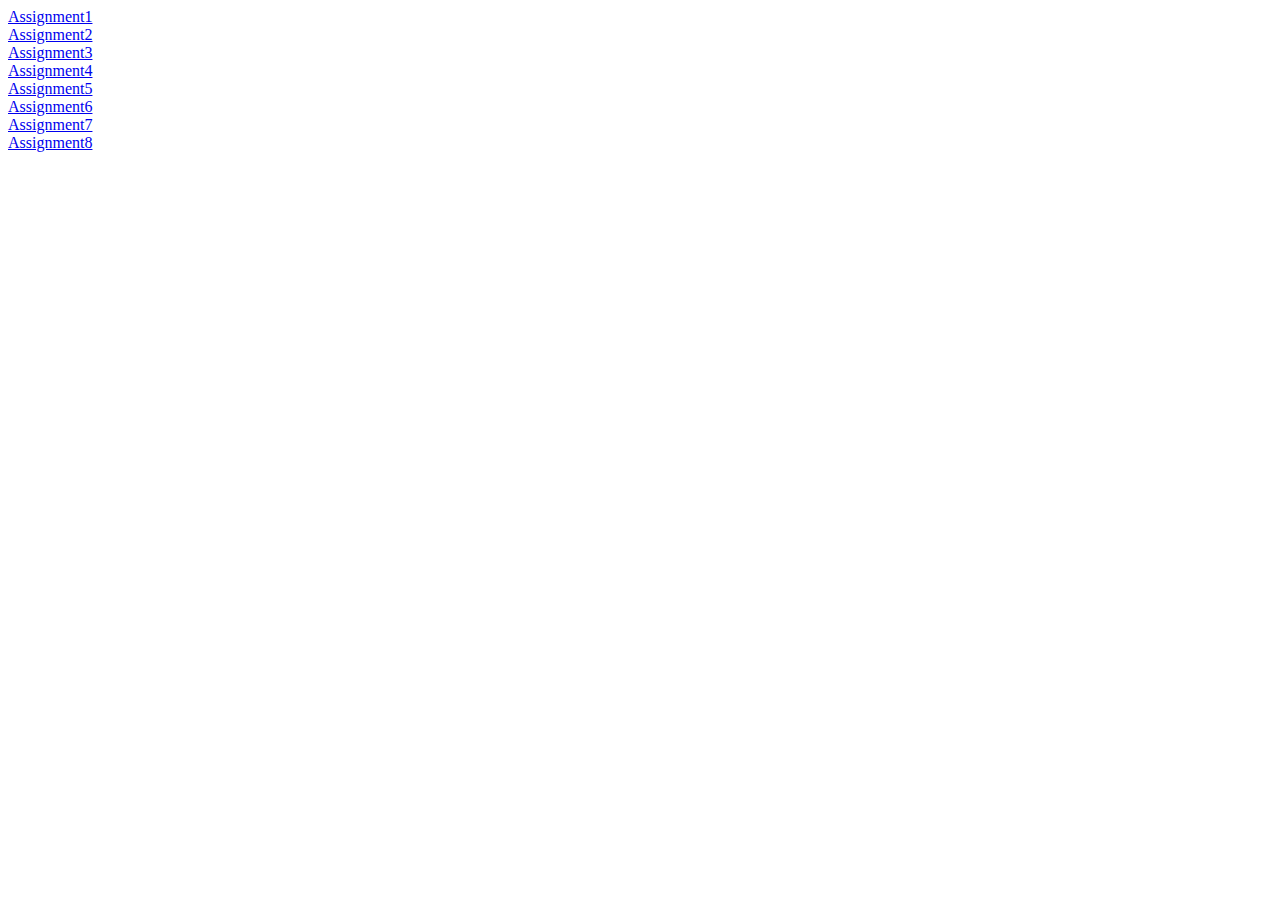
<file: index.html>
<!DOCTYPE html>
<html lang="en">
<head>
  <meta charset="UTF-8">
  <meta http-equiv="X-UA-Compatible" content="IE=edge">
  <meta name="viewport" content="width=device-width, initial-scale=1.0">
  <title>Assignments</title>
</head>
<body>
  <a href="./Assignment1/Assignment1.html">Assignment1</a>
  <br/>
  <a href="./Assignment2/index.html">Assignment2</a>
  <br/>
  <a href="./Assignment3/index.html">Assignment3</a>
  <br/>
  <a href="./Assignment4/index.html">Assignment4</a>
  <br/>
  <a href="./Assignment5/index.html">Assignment5</a>
  <br/>
  <a href="./Assignment6/index.html">Assignment6</a>
  <br/>
  <a href="./Assignment7/index.html">Assignment7</a>
  
  <br/>
  <a href="./Assignment8/index.html">Assignment8</a>
  

</body>
</html>
</file>
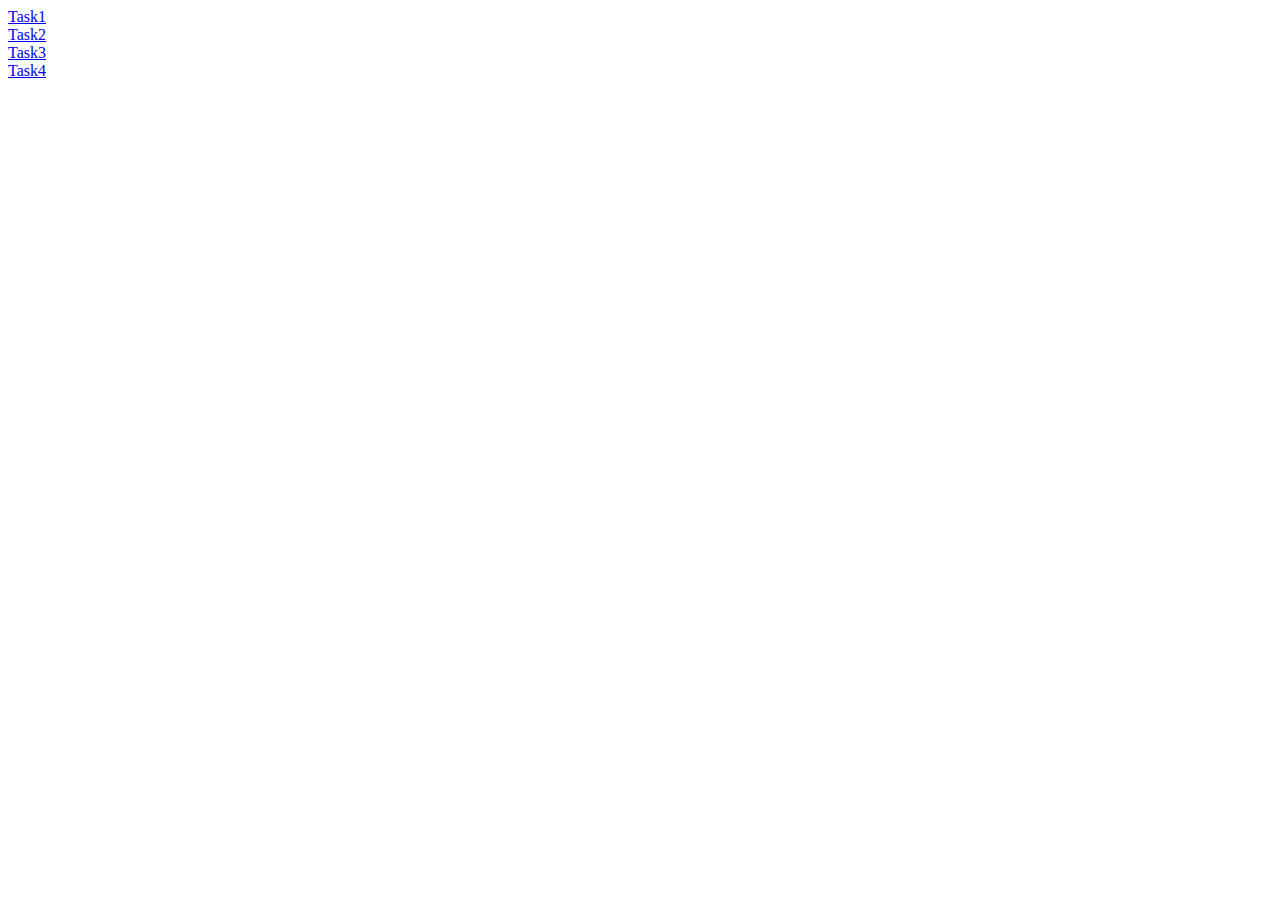
<file: Assignment2/index.html>
<!DOCTYPE html>
<html lang="en">
<head>
    <meta charset="UTF-8">
    <meta http-equiv="X-UA-Compatible" content="IE=edge">
    <meta name="viewport" content="width=device-width, initial-scale=1.0">
    <title>Assignment2</title>
</head>
<body>

    <a href="./task1.html">Task1</a><br/>
    <a href="./task2.html">Task2</a><br/>
    <a href="./task3.html">Task3</a><br/>
    <a href="./task4.html">Task4</a>
</body>
</html>
</file>
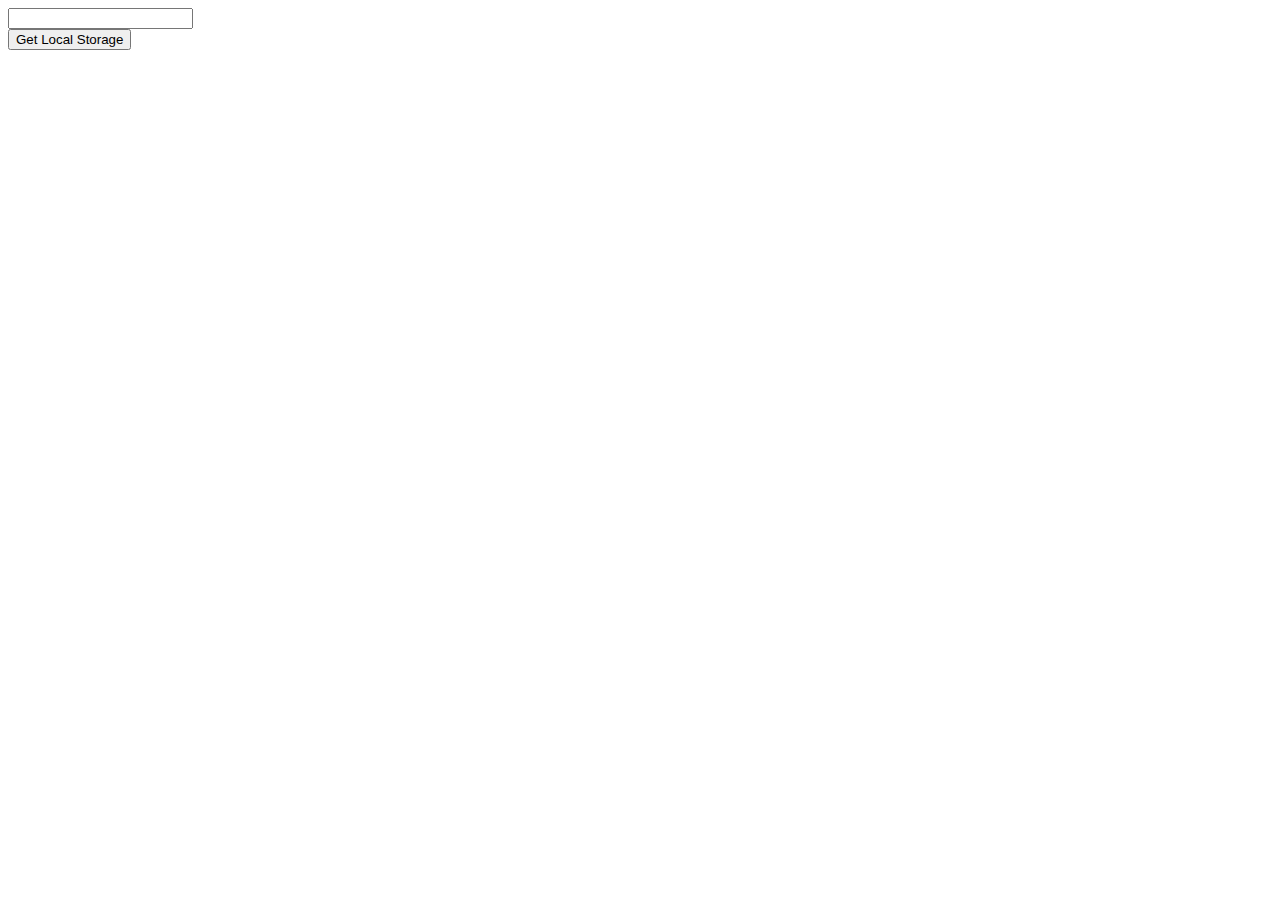
<file: Assignment3/index.html>
<!DOCTYPE html>
<html lang="en">

<head>
    <meta charset="UTF-8">
    <meta http-equiv="X-UA-Compatible" content="IE=edge">
    <meta name="viewport" content="width=device-width, initial-scale=1.0">
    <title>Web Storage</title>
</head>

<body>
    <label for="name"></label>
    <input type="text" id="name" />
    <div id="output"></div>
    <button> Get Local Storage</button>
    <ul id="content"></ul>
    <script>
    //     var array =[]
    //    var tag;
    //     document.querySelector("button").addEventListener("click", (e) => {
    //         e.preventDefault
    //         var input1 = document.getElementById("name").value
    //         array.push(input1)
    //         for (let index = 0; index < array.length; index++) {
    //             localStorage.setItem(`data${index}`, array[index])
    //             var tag = document.createElement("p")
    //             tag.innerHTML =localStorage.getItem(`data${index}`)
    //         }
    //     })

    


    document.querySelector("button").addEventListener("click", (e) => {
        localData =localStorage.getItem("data")
        if(localData){          
            maindata = localData.split(",")
            maindata.push(document.getElementById("name").value)
            localStorage.setItem("data",maindata)
            getlocalData()
       }
       else{
        localStorage.setItem("data",document.getElementById("name").value)
        getlocalData()
       }
    })


    function getlocalData (){
        data =localStorage.getItem("data")
        if(data){
            maindata = data.split(",")
        document.getElementById("content").innerHTML =""
        for(x of maindata){
            newp = document.createElement("p")
            newp.innerHTML = x
            document.getElementById("content").appendChild(newp)
        }
        }
        else{""}
    }

    getlocalData()


    // document.querySelector("button").addEventListener("click", (e) => {
    //   value =  document.getElementById("name").value
    //     array.push(value)
    //     for (let index = 0; index < array.length; index++) {
    //         localStorage.setItem(`data${index}`,array[index])
    //         var newli = document.createElement("li")
    //         newli.innerHTML = localStorage.getItem(`data${index}`)
    //         document.getElementById("content").appendChild(newli)
            
    //     }
    // })
        
    </script>

</body>

</html>
</file>
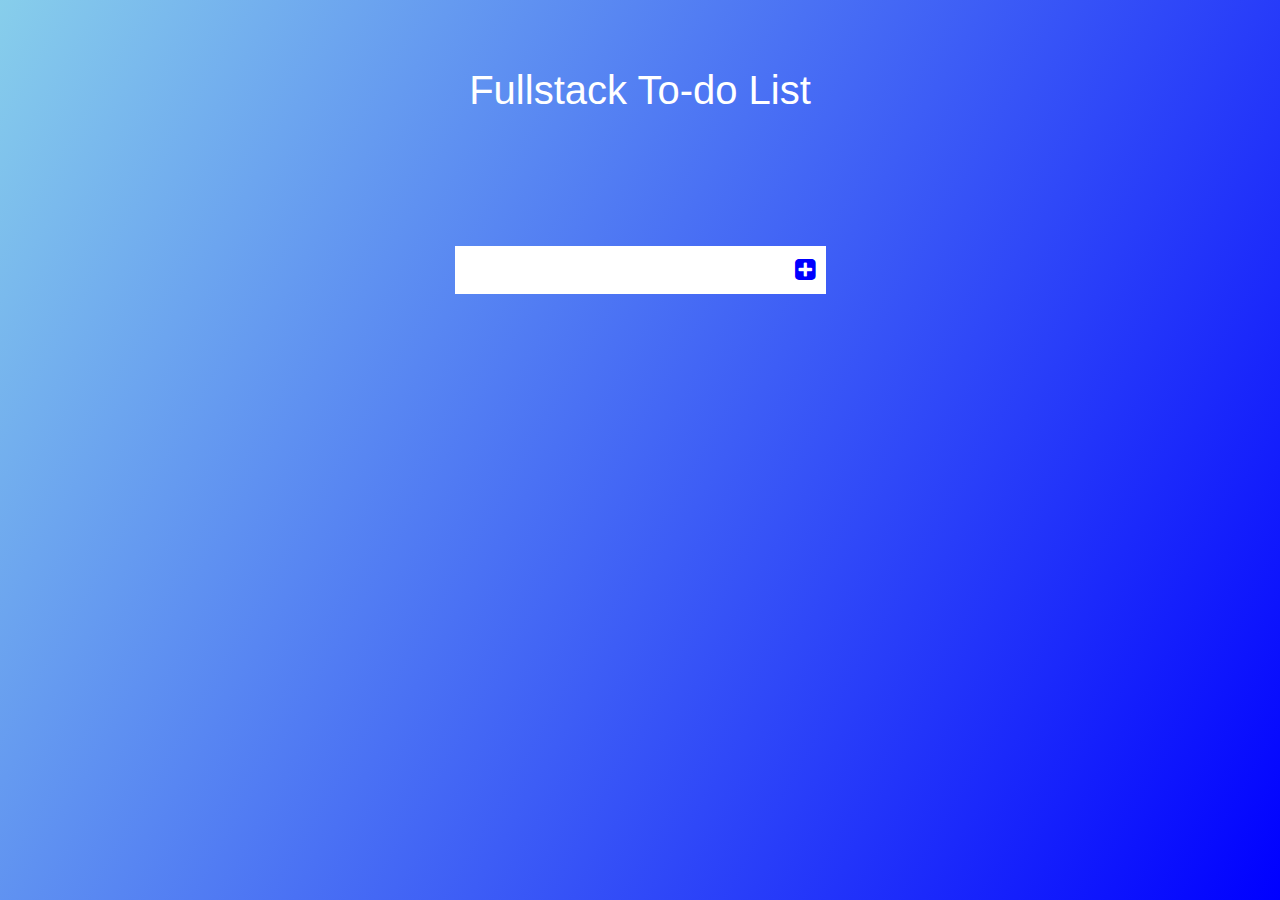
<file: Assignment4/index.html>
<!DOCTYPE html>
<html lang="en">
<head>
    <meta charset="UTF-8">
    <meta http-equiv="X-UA-Compatible" content="IE=edge">
    <meta name="viewport" content="width=device-width, initial-scale=1.0">
    <title>Web Storage</title>
    <link
    rel="stylesheet"
    href="https://stackpath.bootstrapcdn.com/font-awesome/4.7.0/css/font-awesome.min.css"
  />
    <link rel="stylesheet" href="style.css">
</head>
<body>
    <header>Fullstack To-do List</header>
    <form>
      <input type="text" class="todo-input" />
      <button>
        <i class="fa fa-plus-square" aria-hidden="true"></i>
      </button>
    </form>
    <div class="todo-container">
      <ul class="todo-list"></ul>
    </div>
    <script src="script.js"></script>
</body>
</html>
</file>
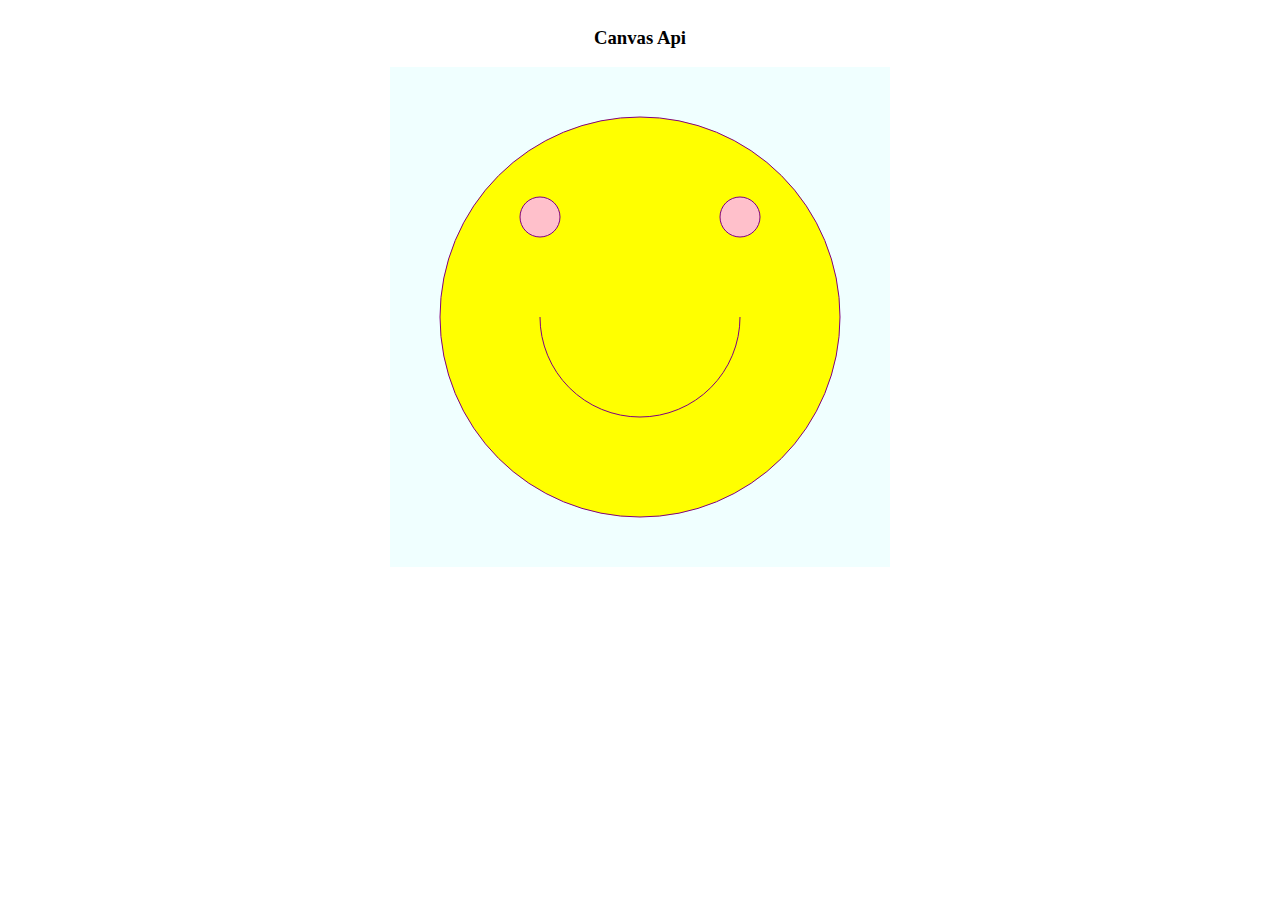
<file: Assignment6/index.html>
<!DOCTYPE html>
<html lang="en">
<head>
    <meta charset="UTF-8">
    <meta http-equiv="X-UA-Compatible" content="IE=edge">
    <meta name="viewport" content="width=device-width, initial-scale=1.0">
    <title>Document</title>
    <style>
        body{display: flex;justify-content: center;align-items: center;flex-direction: column;}
        
    </style>
</head>
<body>
    <h3>Canvas Api</h3>
    <canvas id="canvas" width="500" height="500"style="background-color:azure;">

    </canvas>
    <script src="script.js"></script>
</body>
</html>
</file>
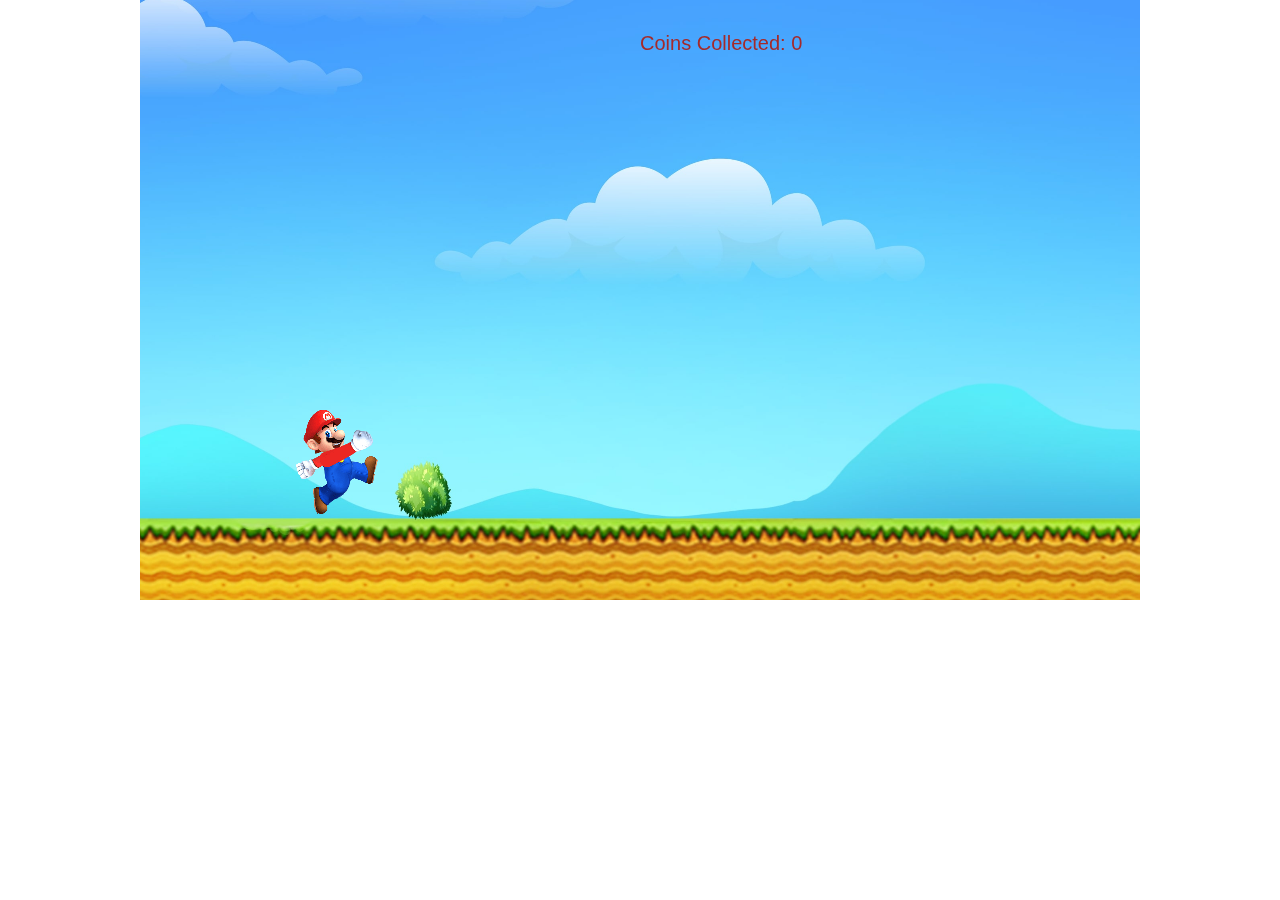
<file: Assignment8/index.html>
<!DOCTYPE html><html><head>
  <script src="lib/p5.js"></script>
  <script src="lib/p5.dom.min.js"></script>
  <script src="lib/p5.sound.min.js"></script>
<script src="lib/p5.play.js"></script>
  <link rel="stylesheet" type="text/css" href="style.css">
  <meta charset="utf-8">

</head>
<body>
    <script src="sketch.js"></script>
</body></html>
</file>
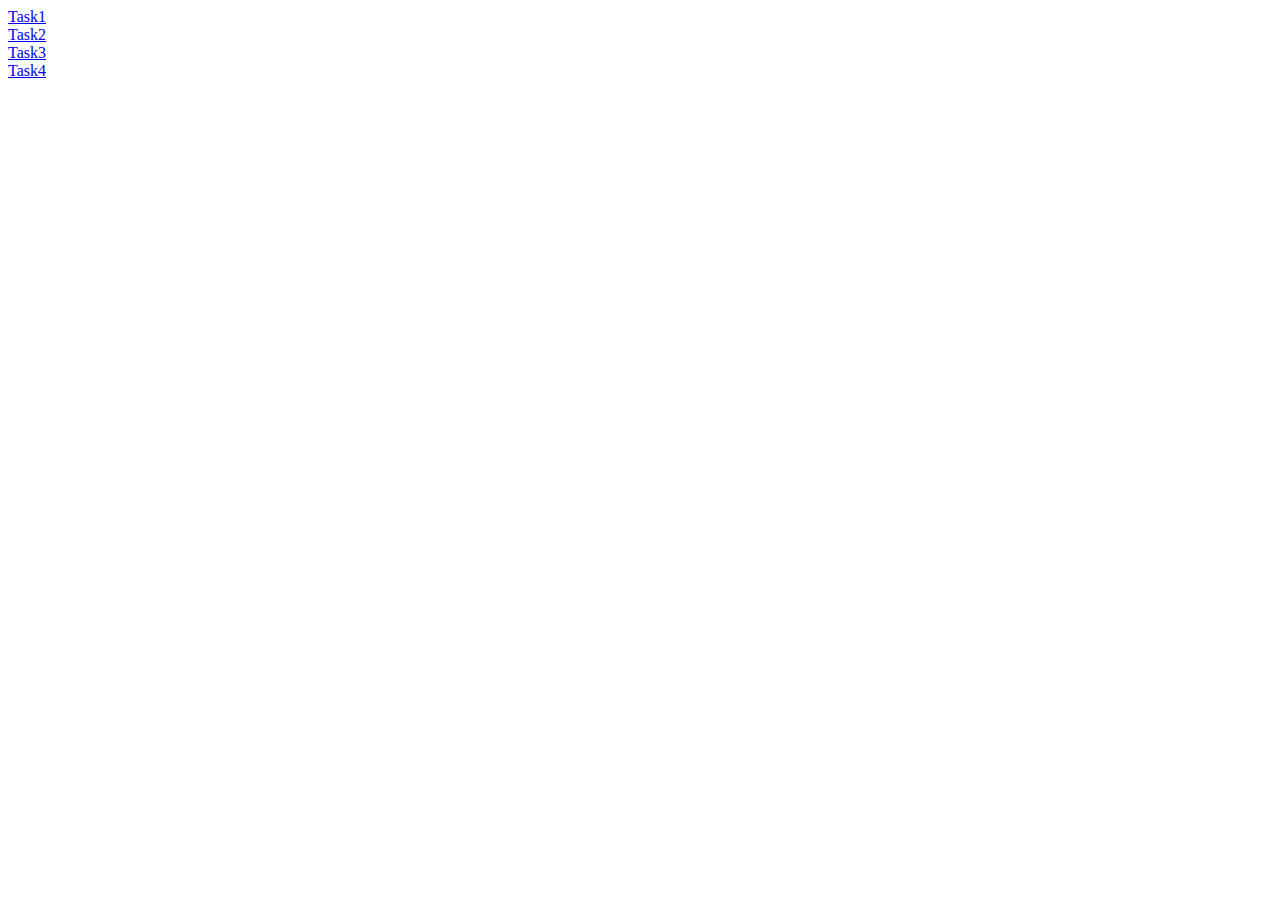
<file: Assignment2/assignment2.html>
<!DOCTYPE html>
<html lang="en">
<head>
    <meta charset="UTF-8">
    <meta http-equiv="X-UA-Compatible" content="IE=edge">
    <meta name="viewport" content="width=device-width, initial-scale=1.0">
    <title>Assignment2</title>
</head>
<body>
    <!-- <input id="input1" type="text">
    <input id="input2" type="text"> -->
    <a href="./task1.html">Task1</a><br/>
    <a href="./task2.html">Task2</a><br/>
    <a href="./task3.html">Task3</a><br/>
    <a href="./task4.html">Task4</a><br/>
    <!-- <script src="./assignment2.js"></script> -->

</body>
</html>
</file>
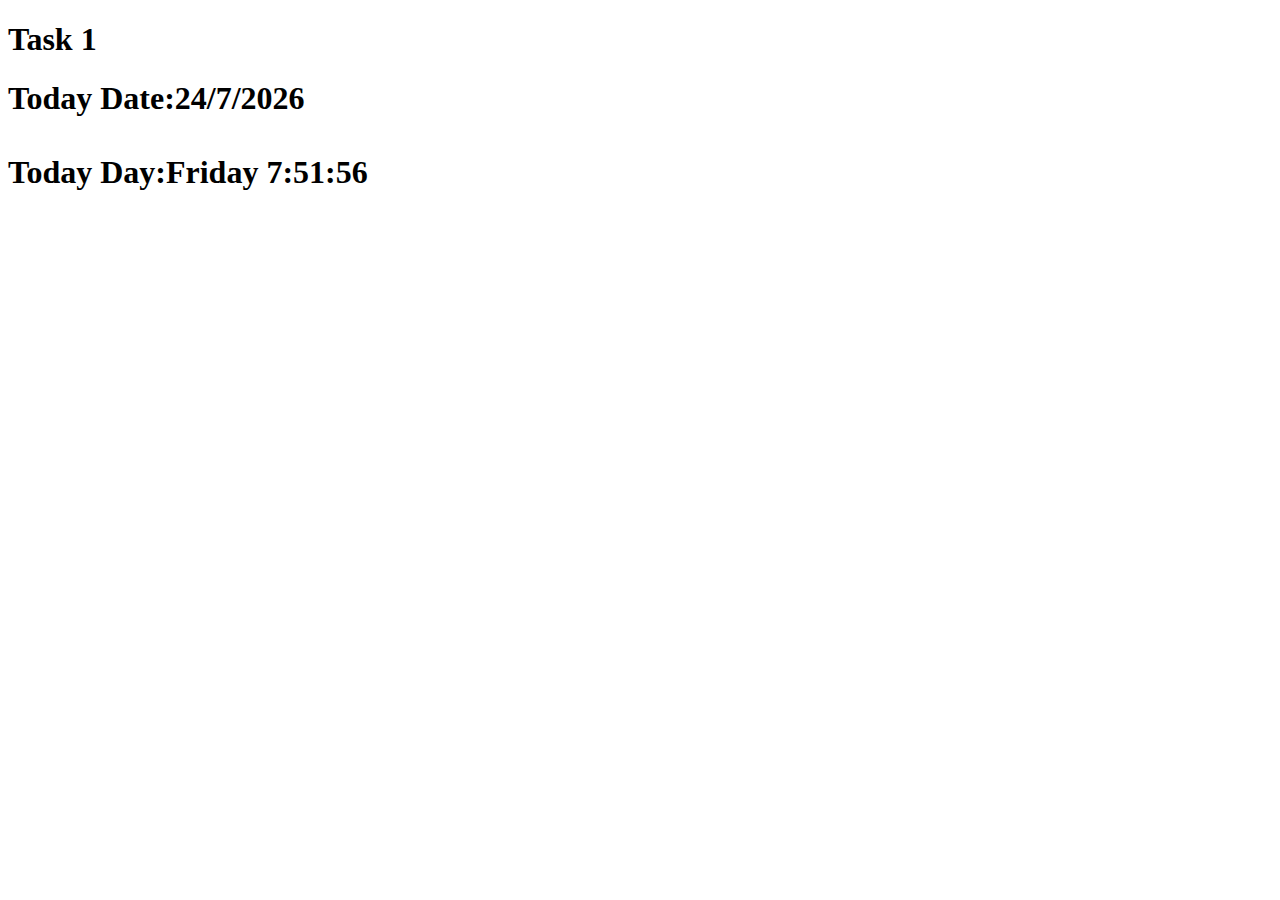
<file: Assignment2/task1.html>
<!DOCTYPE html>
<html lang="en">
<head>
    <meta charset="UTF-8">
    <meta http-equiv="X-UA-Compatible" content="IE=edge">
    <meta name="viewport" content="width=device-width, initial-scale=1.0">
    <title>Task1</title>
</head>
<body>
    <script src="./task1.js"></script>
</body>
</html>
</file>
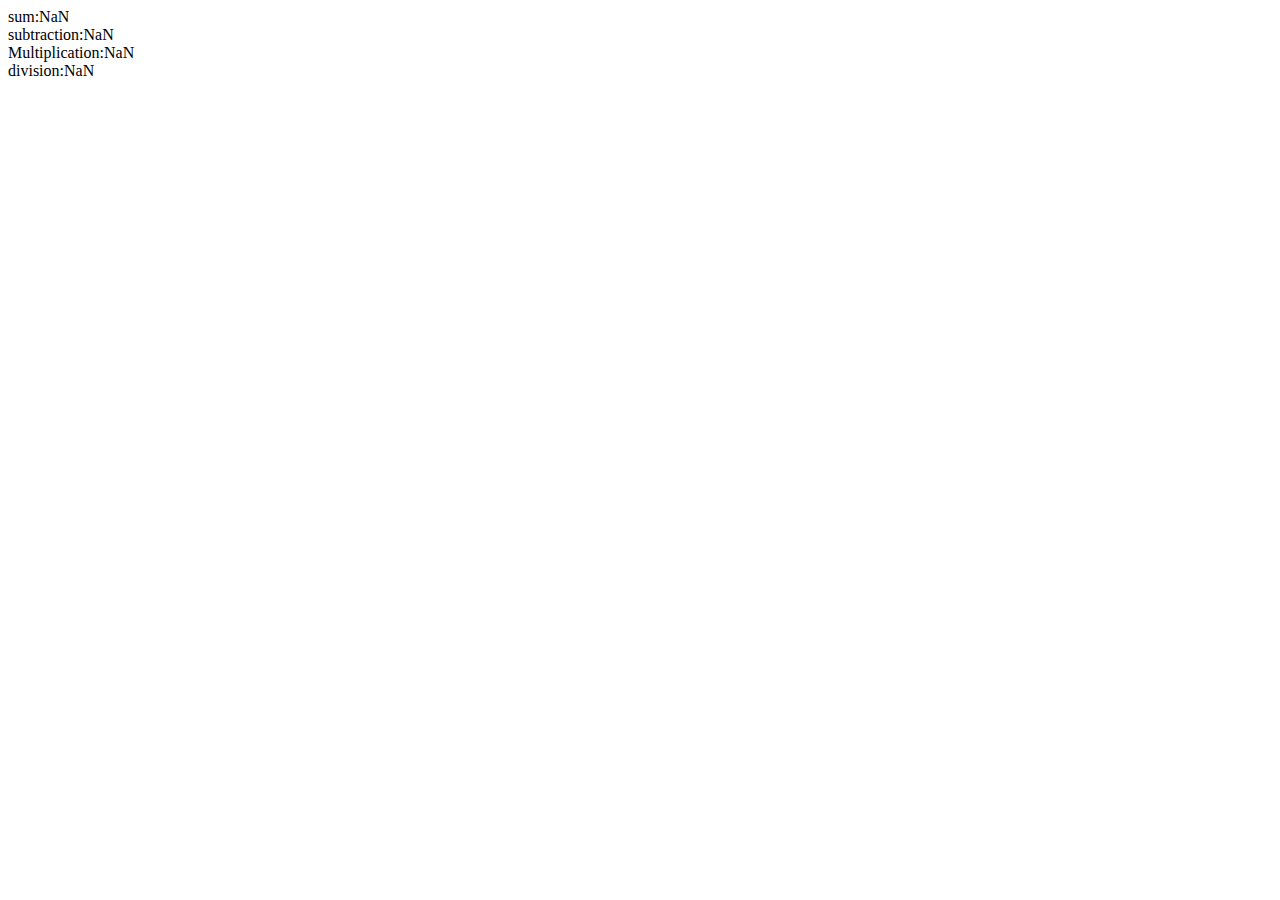
<file: Assignment2/task3.html>
<!DOCTYPE html>
<html lang="en">
<head>
    <meta charset="UTF-8">
    <meta http-equiv="X-UA-Compatible" content="IE=edge">
    <meta name="viewport" content="width=device-width, initial-scale=1.0">
    <title>Task 3</title>
</head>
<body>
    <script src="./task3.js"></script>
</body>
</html>
</file>
<file: Assignment4/style.css>
* {
    margin: 0;
    padding: 0;
    box-sizing: border-box;
  }
  body {
    background: linear-gradient(120deg, skyblue, blue);
    color: white;
    font-family: Arial, Helvetica, sans-serif;
    min-height: 100vh;
  }
  header,
  form {
    height: 20vh;
    display: flex;
    justify-content: center;
    align-items: center;
  }
  header {
    font-size: 40px;
  }
  
  form input,
  form button {
    padding: 10px;
    border: none;
    font-size: 24px;
    background: white;
    outline: none;
  }
  form button {
    color: blue;
    background-color: white;
    cursor: pointer;
  }
  form button:hover {
    color: white;
    background-color: skyblue;
  }
  
  /* ----------------New List Container----------------- */
  
  .todo-container {
    display: flex;
    align-items: center;
    justify-content: center;
  }
  
  .todo-list {
    min-width: 25%;
    list-style: none;
  }
  .todo {
    margin: 8px;
    font-size: 24px;
    background: white;
    color: black;
    display: flex;
    justify-content: space-between;
    align-items: center;
  }
  .todo li {
    flex: 1;
  }
  .cmplt-btn,
  .delete-btn {
    background-color: darkseagreen;
    color: white;
    border: none;
    padding: 16px;
    cursor: pointer;
    font-size: 16px;
    outline: none;
  }
  .delete-btn {
    background-color: deeppink;
  }
  .todo-item {
    margin: 0 8px;
  }
  
  .fa-trash,
  .fa-check {
    pointer-events: none;
  }
  .completed {
    text-decoration: line-through;
    opacity: 0.5;
  }
</file>
<file: Assignment8/style.css>
html, body {
  margin: 0;
  padding: 0;
}
canvas {
  display: block;
  margin-left: auto;
  margin-right: auto;
}
</file>
